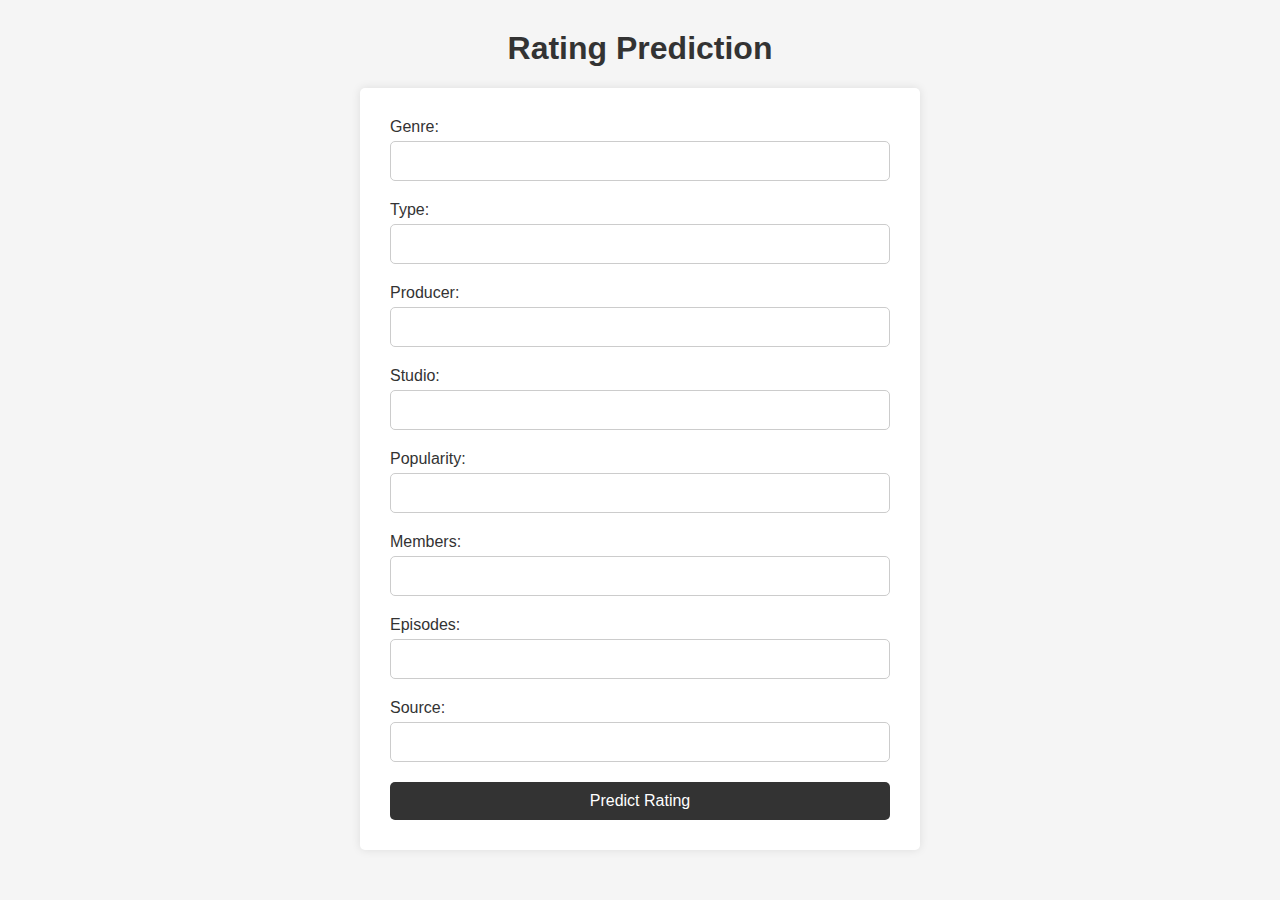
<file: templates/index.html>
<!DOCTYPE html>
<html>
    <head>
        <meta charset="UTF-8">
        <title>Rating Prediction</title>
        <link rel="stylesheet" href="../static/css/style.css">
    </head>

    <body>
        <h1>Rating Prediction</h1>

        <form method="POST" action="/">
            <div class="form-group">
                <label for="genre">Genre:</label>
                <input type="text" id="genre" name="genre" required>
            </div>

            <div class="form-group">
                <label for="type">Type:</label>
                <input type="text" id="type" name="type" required>
            </div>

            <div class="form-group">
                <label for="producer">Producer:</label>
                <input type="text" id="producer" name="producer" required>
            </div>

            <div class="form-group">
                <label for="studio">Studio:</label>
                <input type="text" id="studio" name="studio" required>
            </div>

            <div class="form-group">
                <label for="popularity">Popularity:</label>
                <input type="int" id="popularity" name="popularity" required>
            </div>

            <div class="form-group">
                <label for="members">Members:</label>
                <input type="int" id="members" name="members" required>
            </div>

            <div class="form-group">
                <label for="episodes">Episodes:</label>
                <input type="int" id="episodes" name="episodes" required>
            </div>
 
            <div class="form-group">
                <label for="source">Source:</label>
                <input type="text" id="source" name="source" required>
            </div>

            <button type="submit">Predict Rating</button>
        </form>
        
        <div id="prediction"></div>
  </body>
</html>
</file>
<file: static/css/style.css>
/* Style for the body of the document */
body {
    font-family: Arial, sans-serif;
    background-color: #f5f5f5;
  }
  
  /* Style for the header */
  h1 {
    text-align: center;
    color: #333;
    margin-top: 30px;
  }
  
  /* Style for the form */
  form {
    width: 500px;
    margin: 0 auto;
    background-color: #fff;
    padding: 30px;
    box-shadow: 0px 0px 10px rgba(0, 0, 0, 0.1);
    border-radius: 5px;
  }
  
  /* Style for the form group */
  .form-group {
    margin-bottom: 20px;
  }
  
  /* Style for the label */
  label {
    display: block;
    font-size: 16px;
    color: #333;
    margin-bottom: 5px;
  }
  
  /* Style for the input fields */
  input {
    display: block;
    width: 100%;
    padding: 10px;
    border-radius: 5px;
    border: 1px solid #ccc;
    font-size: 16px;
    box-sizing: border-box;
  }
  
  /* Style for the button */
  button[type="submit"] {
    display: block;
    width: 100%;
    padding: 10px;
    border-radius: 5px;
    border: none;
    background-color: #333;
    color: #fff;
    font-size: 16px;
    cursor: pointer;
    transition: background-color 0.3s;
  }
  
  /* Style for the button on hover */
  button[type="submit"]:hover {
    background-color: #555;
  }
  
  /* Style for the prediction div */
  #prediction {
    text-align: center;
    margin-top: 20px;
    font-size: 18px;
    font-weight: bold;
  }
</file>
